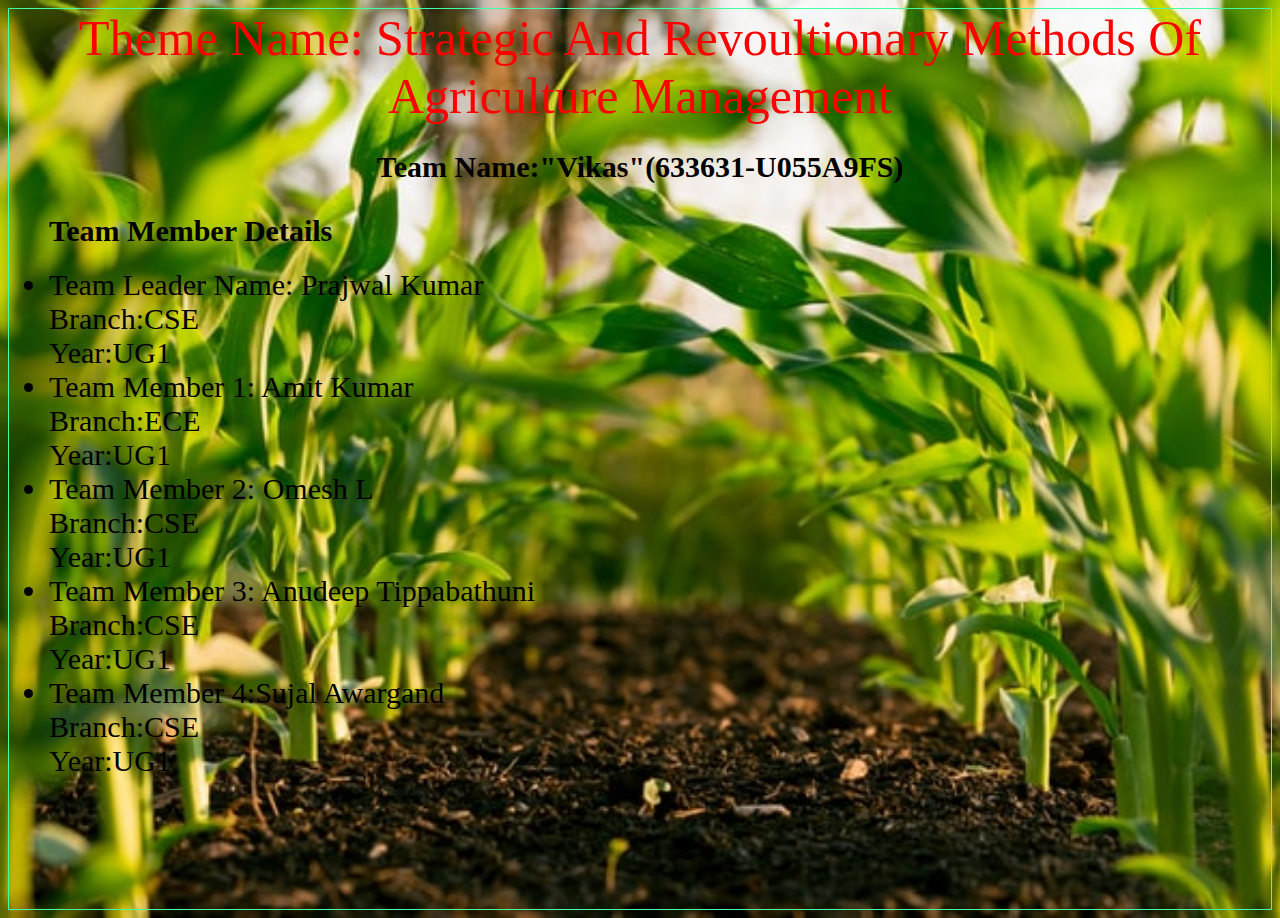
<file: about.html>
<!DOCTYPE html>
<html lang="en">
<head>
    <meta charset="UTF-8">
    <meta http-equiv="X-UA-Compatible" content="IE=edge">
    <meta name="viewport" content="width=device-width, initial-scale=1.0">
    <title>team description</title>
</head>
<style>
body{
    font-family: cursive;
    font-size:60 px;
    border:1px solid #45ffa5;
    background-image: url("background image.jpg");
    background-size: cover;
    height: 100vh;
}
header{
    font-family: Georgia, 'Times New Roman', Times, serif;
    font-size:50px;
    text-align: center;
    color:red;
}
h1{
    font-size: 30px;
}
h2{
    text-align: center;
    font-family: Georgia, 'Times New Roman', Times, serif;
    font-size: 30px;
}
ul{
    font-size: 30px;
    font-family:Georgia, 'Times New Roman', Times, serif;

}
</style>
<body>
    <header>Theme Name: Strategic And Revoultionary Methods Of Agriculture Management</header>

    <h2>Team Name:"Vikas"(633631-U055A9FS)</h2>
    <ul type="diamond">
        <h1>Team Member Details</h1>
        <li> Team Leader Name: Prajwal Kumar<br>
            Branch:CSE <br> Year:UG1 
        </li>
        <li> Team Member 1: Amit Kumar<br>
            Branch:ECE <br> Year:UG1 
        </li>
        <li> Team Member 2: Omesh L<br>
            Branch:CSE <br> Year:UG1 
        </li>
        <li> Team Member 3: Anudeep Tippabathuni<br>
            Branch:CSE <br> Year:UG1 
        </li>
        <li> Team Member 4:Sujal Awargand<br>
            Branch:CSE <br> Year:UG1 
        </li>
        
    </ul>
    
</body>
</html>
</file>
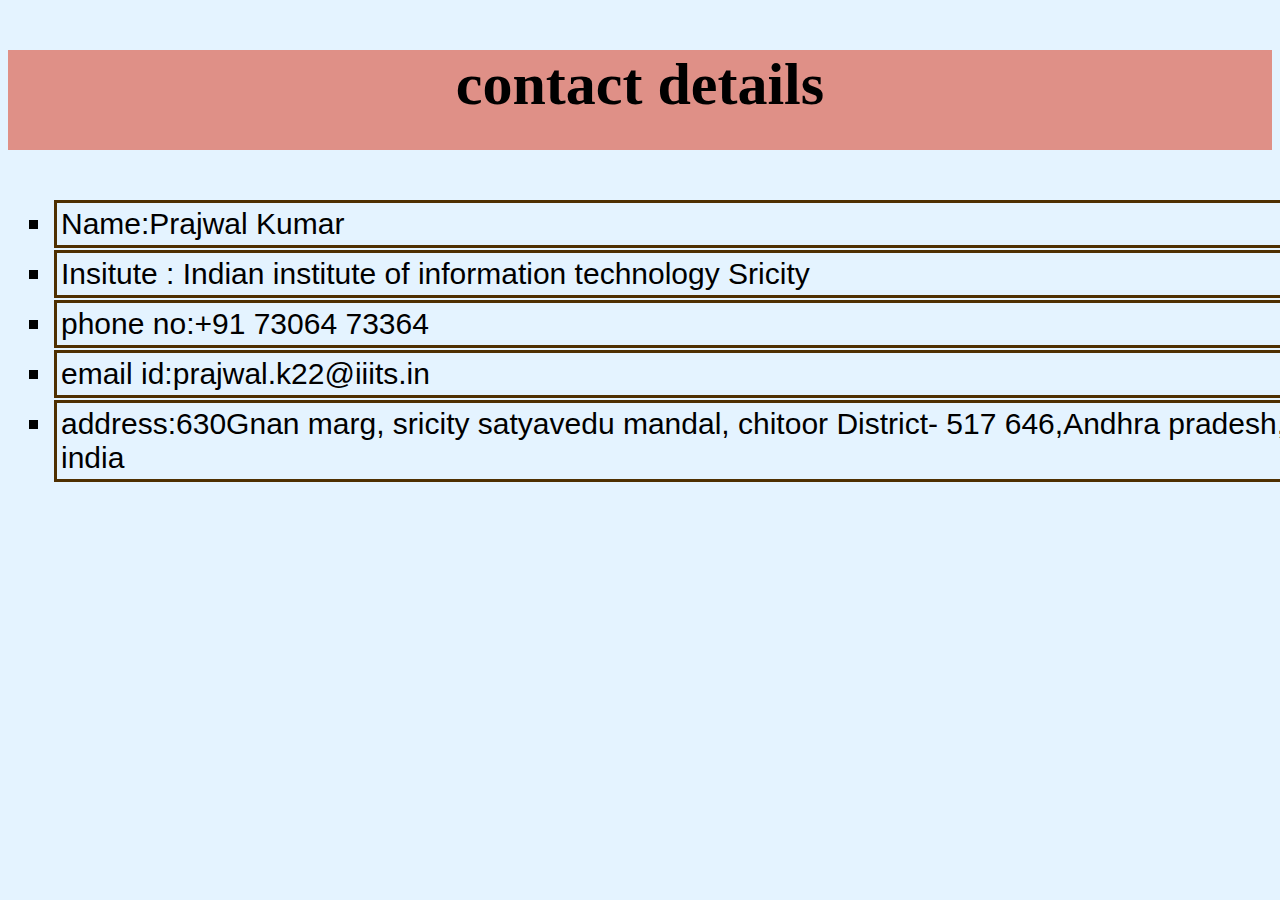
<file: details.html>
<!DOCTYPE html>
<html lang="en">
<head>
    <meta charset="UTF-8">
    <meta http-equiv="X-UA-Compatible" content="IE=edge">
    <meta name="viewport" content="width=device-width, initial-scale=1.0">
    <title>contact details</title>
    <style>
        body{
            background-color: #008cff1b;
            background-image:url("file:///C:/Users/amitk/Downloads/soil.jpg") ;
        }
        h2{
            font-family: cursive;
            font-size: 60px;
            height:100px;
            transition:1s step-start ;
            display:block;
            text-align: center;
            background-color: #df9087;

        }
     li{
        font-family: 'Segoe UI', Tahoma, Geneva, Verdana, sans-serif;
        font-size:30px;
        border:3px solid #4e2f01;
        width:100%;
        margin:2px 6px;
        padding:4px;


     }   
    </style>
    
</head>
<body>
    <h2> contact details</h2>
     <ul type="square">
    <li>Name:Prajwal Kumar</li>
    <li>Insitute : Indian institute of information technology Sricity</li>
    <li>phone no:+91 73064 73364</li>
    <li>email id:prajwal.k22@iiits.in</li>
    <li>address:630Gnan marg, sricity satyavedu mandal, chitoor District- 517 646,Andhra pradesh, india</li>
    <a href="https:LinkedIn.com" target="main"></a>
    <a href="https:instagram.com" target="main"></a>
    <a href="https:twitter.com" target="main"></a>

</ul>
</body>
</html>
</file>
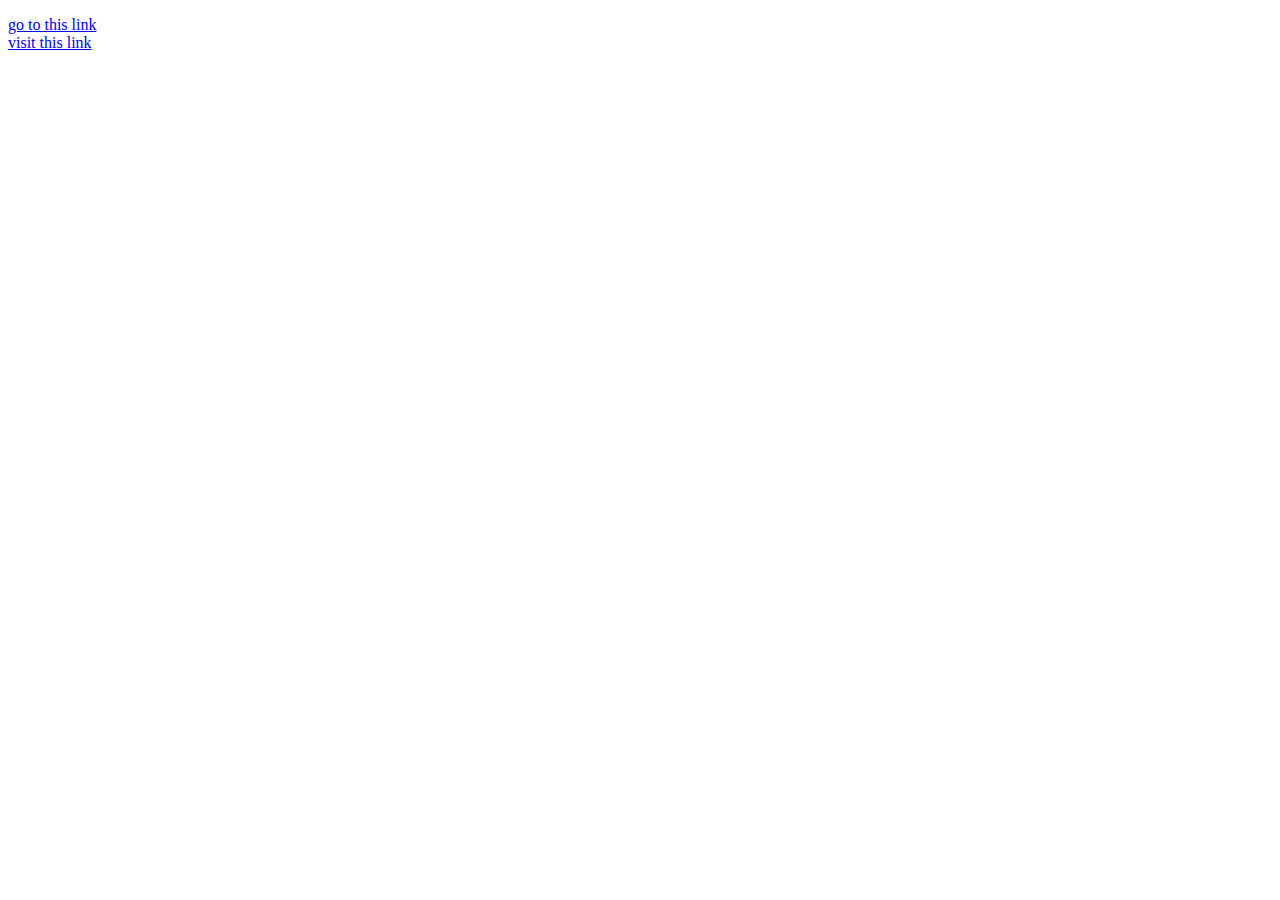
<file: videos.html>
<!DOCTYPE html>
<html lang="en">
<head>
    <meta charset="UTF-8">
    <meta http-equiv="X-UA-Compatible" content="IE=edge">
    <meta name="viewport" content="width=device-width, initial-scale=1.0">
    <title>blogs on agriculture management</title>
</head>
<body>
    <p>
        <li>
            <a href="https://www.youtube.com/watch?v=mKJxWR9Kzps">go to this link</a>  
        </li>
        <li>
            <a href="https://www.youtube.com/watch?v=RHw1CKKuupU">visit this link</a>
        </li>
        </p>
    
</body>
</html>
</file>
